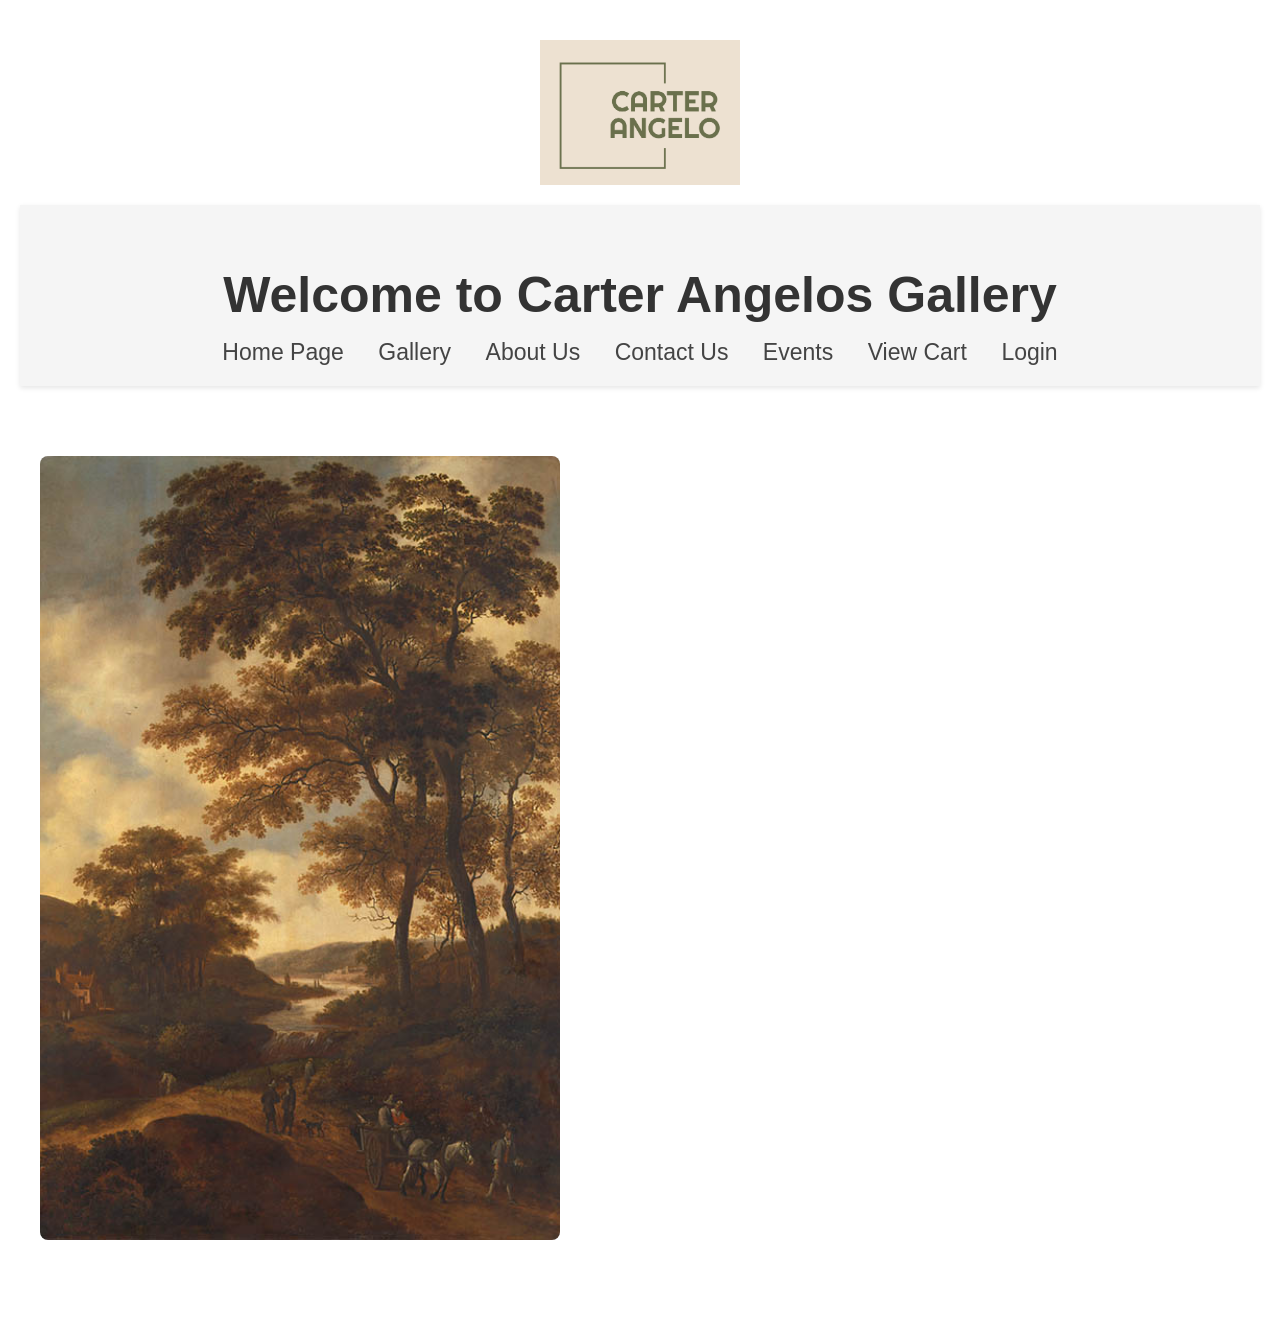
<file: index.html>
<!DOCTYPE html>
<html>
    <head>
        <title>Home</title>
        <link rel="stylesheet" type="text/css" href="Styles.css">
    </head>
    <body>

        <img class="logo" src="Images/Logo.png" width="200" height="auto"/>
		<nav>
			<h1> Welcome to Carter Angelos Gallery</h1>
			<a href="index.html">Home Page</a>
			<a href="Gallery.html">Gallery</a>
			<a href="about_us.html">About Us</a>
			<a href="Contact.html">Contact Us</a>
            <a href="Events.html">Events</a>
            <a href="Cart.html">View Cart</a>
            <a href="LogIn.html">Login</a>
        </nav>
        <div class="Main-content">
            <div class="slideshow">
                <div class="slides">
                <div class="slide"><img src="Images/trees_web.jpg" alt="Slide 1"></div>
                <div class="slide"><img src="Images/flowers_web.jpg" alt="Slide 2"></div>
                <div class="slide"><img src="Images/antique_web.jpg" alt="Slide 3"></div>
                </div>
            </div>
          <video class="video" width="640" height="360" autoplay muted loop>
            <source src="Video/Gallery Video.mp4" type="video/mp4">
          </video>
        </div>
        
    </body>
</html>
</file>
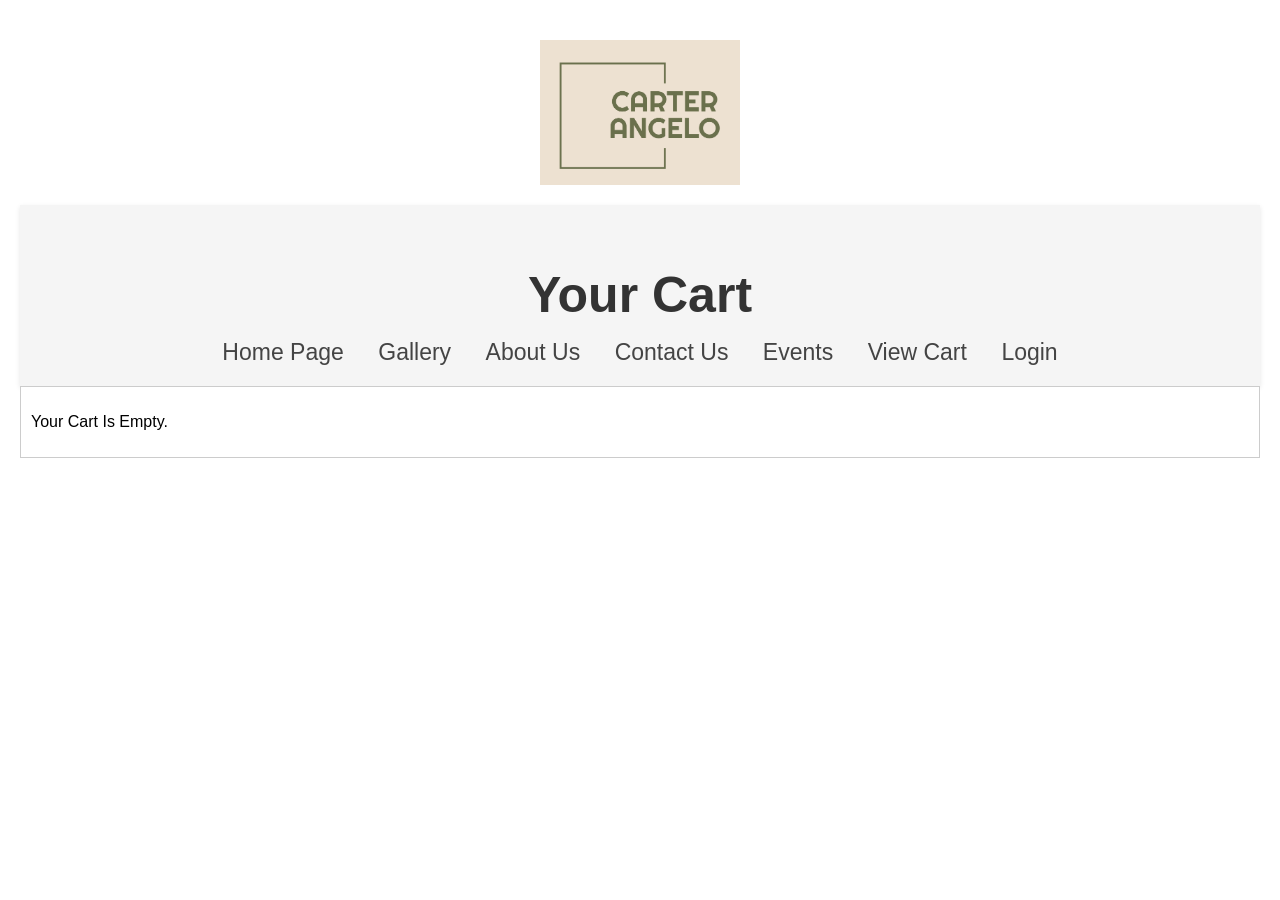
<file: Cart.html>
<!DOCTYPE html>
<html>
    <head>
        <title>Your Cart</title>
        <link rel="stylesheet" type="text/css" href="Styles.css">
    </head>
    <body>

        <img class="logo" src="Images/Logo.png" width="200" height="auto"/>
		<nav>
			<h1>Your Cart</h1>
			<a href="index.html">Home Page</a>
			<a href="Gallery.html">Gallery</a>
			<a href="about_us.html">About Us</a>
			<a href="Contact.html">Contact Us</a>
            <a href="Events.html">Events</a>
            <a href="Cart.html">View Cart</a>
            <a href="LogIn.html">Login</a>
        </nav>

            <div id="cart-items"></div>
            <h3 id="total-price"></h3>

        <script>
            function loadCart(){
                const cart = JSON.parse(localStorage.getItem('cart')) || [];
                const container = document.getElementById('cart-items');
                const totalDisplay = document.getElementById('total-price');
                container.innerHTML = '';
                let total = 0;

                if (cart.length === 0){
                    container.innerHTML = '<p> Your Cart Is Empty.</p>';
                    totalDisplay.textContent = '';
                    return;
                }

                cart.forEach((item, index) => {
                    total += item.price;
                    container.innerHTML += `
                        <div class="cart-item">
                            <strong>${item.title}</strong> : £${item.price}
                            <button onclick="removeFromCart(${index})"> Remove</button>
                        </div>
                    `;
                });

                totalDisplay.textContent = 'Total: £' + total.toFixed(2);
            }

            function removeFromCart(index){
                let cart = JSON.parse(localStorage.getItem('cart')) || [];
                cart.splice(index, 1);
                localStorage.setItem('cart', JSON.stringify(cart));
                loadCart();
            }

            window.onload = loadCart;
        </script>

    </body>
</html>
</file>
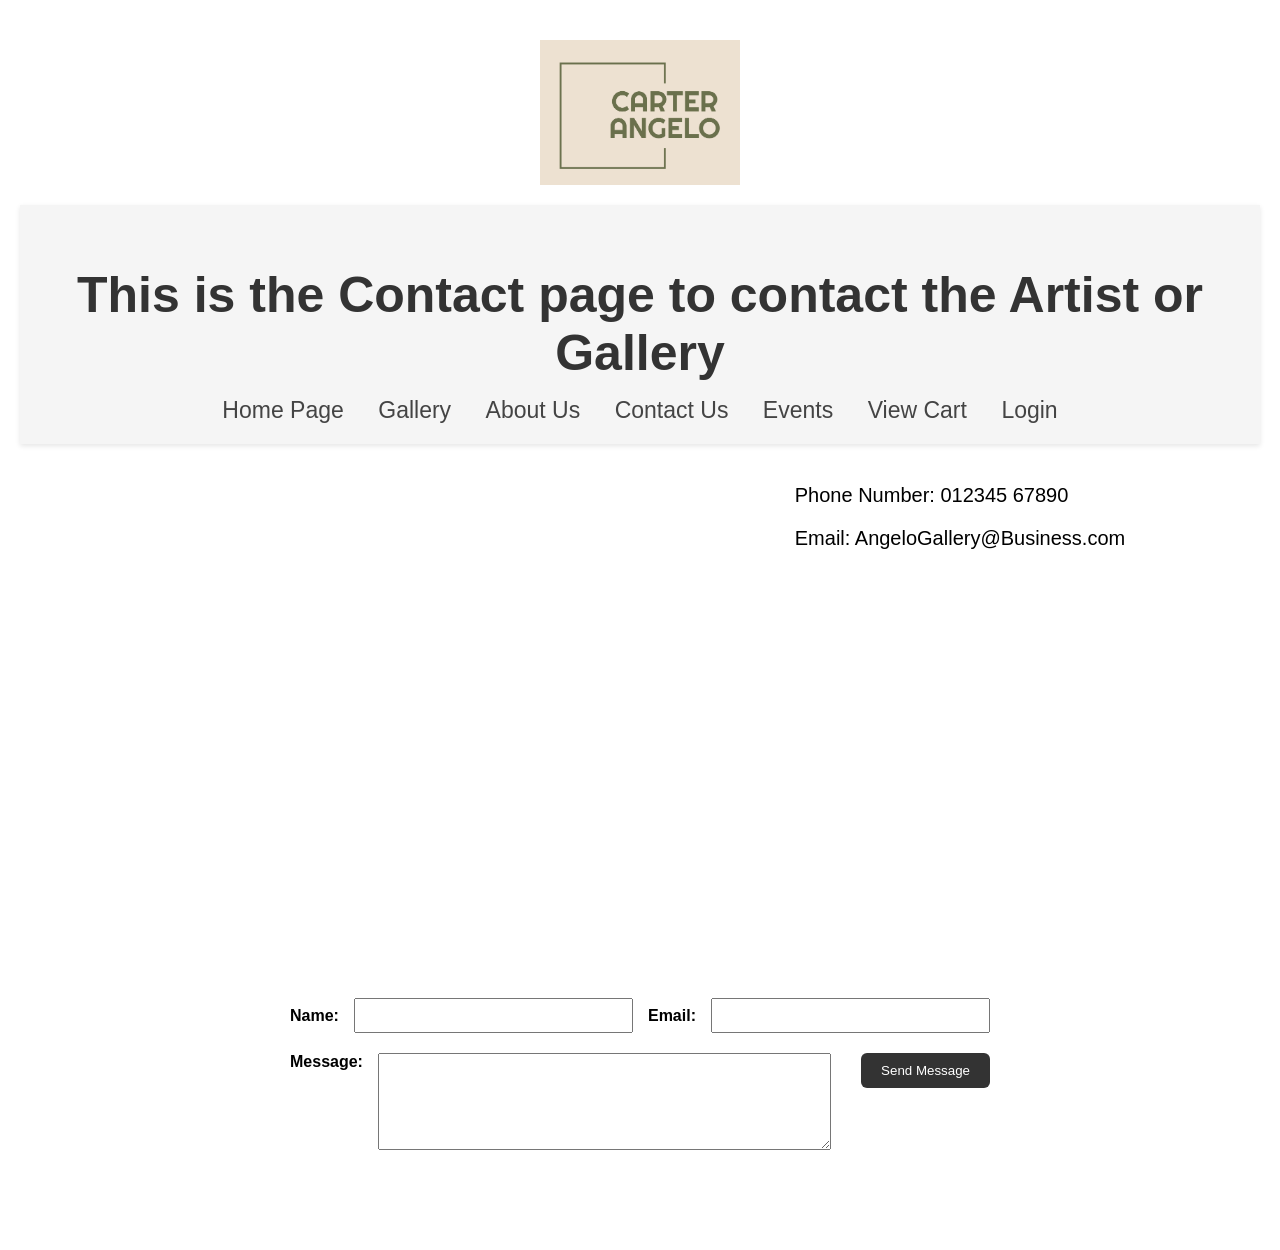
<file: Contact.html>
<!DOCTYPE html>
<html>
    <head>
        <title>Contact</title>
		<link rel="stylesheet" type="text/css" href="Styles.css">
    </head>
    <body>
        <img class="logo" src="Images/Logo.png" width="200" height="auto"/>
		
		<nav>
			<h1> This is the Contact page to contact the Artist or Gallery</h1>
			<a href="index.html">Home Page</a>
			<a href="Gallery.html">Gallery</a>
			<a href="about_us.html">About Us</a>
			<a href="Contact.html">Contact Us</a>
			<a href="Events.html">Events</a>
			<a href="Cart.html">View Cart</a>
			<a href="LogIn.html">Login</a>
		</nav>
		<div class="Contact-Container">
			<div class="Map">
				<iframe src="https://www.google.com/maps/embed?pb=!1m18!1m12!1m3!1d1027.3247565111405!2d-0.8993749346614527!3d52.23604846139875!2m3!1f0!2f0!3f0!3m2!1i1024!2i768!4f13.1!3m3!1m2!1s0x48770eddfbdda51d%3A0x90ce45ea81fcb001!2s201%20Woolmonger%20St%2C%20Northampton%20NN1%201PB!5e0!3m2!1sen!2suk!4v1745593137136!5m2!1sen!2suk" width="600" height="450" style="border:0;" allowfullscreen="" loading="lazy" referrerpolicy="no-referrer-when-downgrade"></iframe>
			</div>
			<div class="contact-info">
				<p class="Number"> Phone Number: 012345 67890</p>
				<p class="Email"> Email: AngeloGallery@Business.com</p>
			</div>
		</div>
		<form class = Form>
			<div class="formfirst">
				<label for="name"> Name:</label>
				<input type="text" id="name" name="name" required>

				<label for="email"> Email:</label>
				<input type="email" id="email" name="email" required>
			</div>
			<div class="formfirst formsecond">
				<label for="message"> Message:</label>
				<textarea id="message" name="message" rows="5" required></textarea>

				<button type="submit">Send Message</button>
			</div>
				

					
				
		</form>
    </body>
</html>
</file>
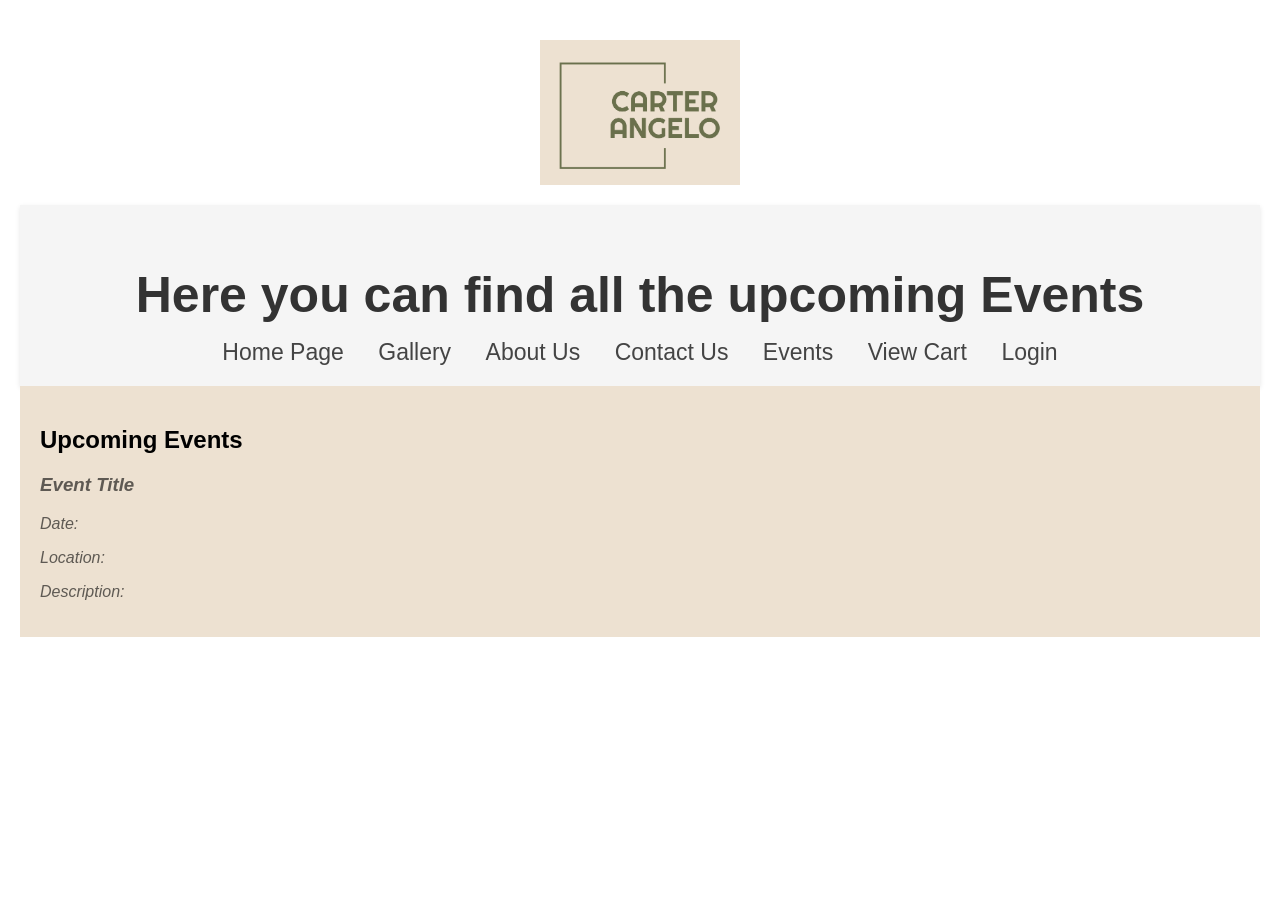
<file: Events.html>
<!DOCTYPE html>
<html>
    <head>
        <title>Home</title>
        <link rel="stylesheet" type="text/css" href="Styles.css">
    </head>
    <body>

        <img class="logo" src="Images/Logo.png" width="200" height="auto"/>
		<nav>
			<h1> Here you can find all the upcoming Events</h1>
			<a href="index.html">Home Page</a>
			<a href="Gallery.html">Gallery</a>
			<a href="about_us.html">About Us</a>
			<a href="Contact.html">Contact Us</a>
            <a href="Events.html">Events</a>
            <a href="Cart.html">View Cart</a>
            <a href="LogIn.html">Login</a>
        </nav>
        <section id="events"> 
            <h2>Upcoming Events</h2>

            <div class="event card placeholder">
                <h3> Event Title</h3>
                <p>Date: </p>
                <p>Location: </p>
                <p>Description: </p>
            </div>
        </section>
    </body>
</html>
</file>
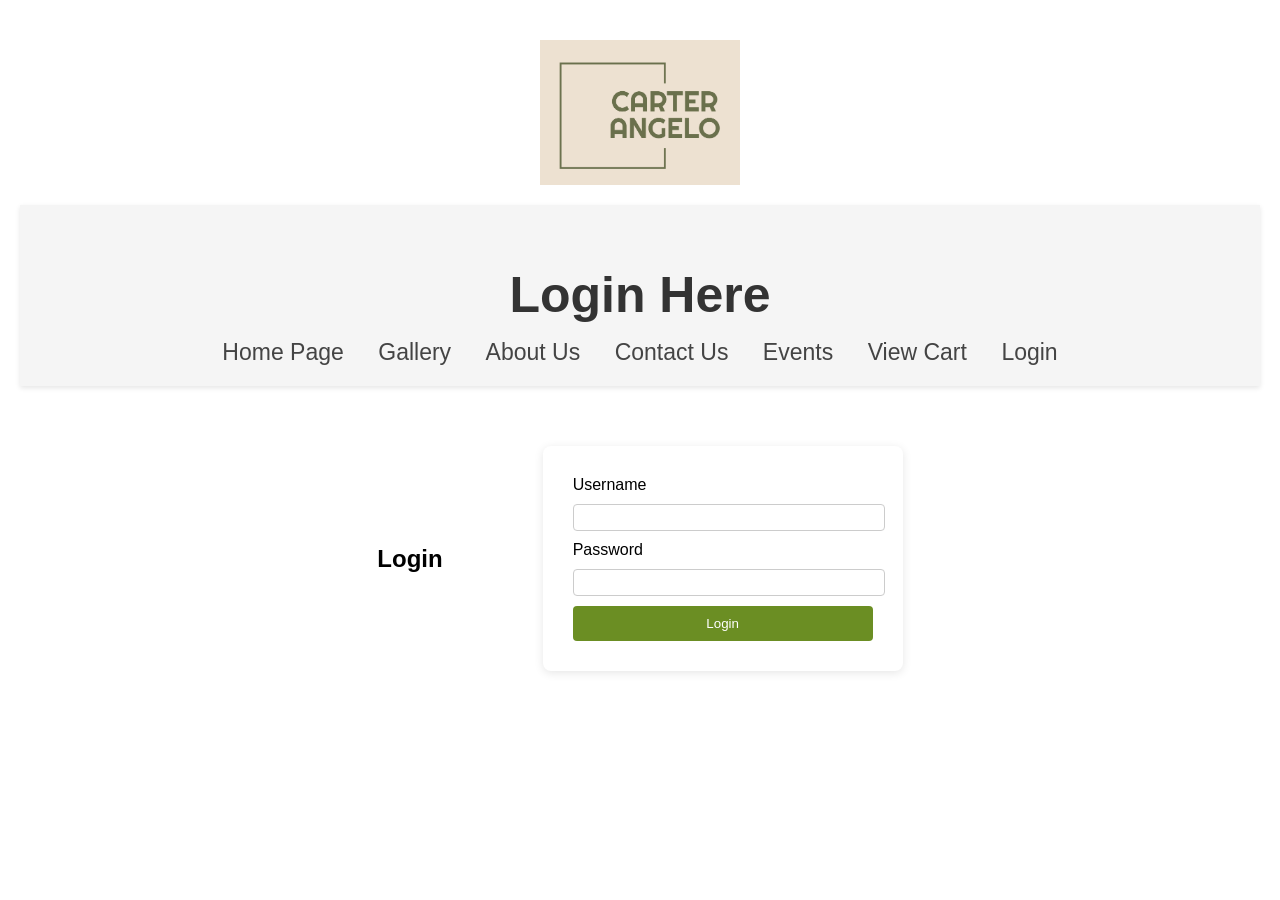
<file: LogIn.html>
<!DOCTYPE html>
<html>
    <head>
        <title>LogIn</title>
        <link rel="stylesheet" type="text/css" href="Styles.css">
    </head>
    <body>

        <img class="logo" src="Images/Logo.png" width="200" height="auto"/>
		<nav>
          <h1>Login Here</h1>
			<a href="index.html">Home Page</a>
			<a href="Gallery.html">Gallery</a>
			<a href="about_us.html">About Us</a>
			<a href="Contact.html">Contact Us</a>
            <a href="Events.html">Events</a>
            <a href="Cart.html">View Cart</a>
            <a href="LogIn.html">Login</a>
		</nav>


    <div class="login-container">
        <h2>Login</h2>
        <form id="login-Form">
            <div>
                <label for="username">Username</label>
                <input type="text" id="username" required />
            </div>
            <div>
                <label for="password">Password</label>
                <input type="password" id="password" required />
            </div>
            <button type="submit">Login</button>
        </form>
        <p id="error-message" style="color:red; display:none;">Invalid username or password</p>
    </div>

    <script>
    document.getElementById('login-Form').addEventListener('submit', function(event) {
        event.preventDefault();
    
        const validUsername = 'User';
        const validPassword = 'Pass';
    
        const username = document.getElementById('username').value;
        const password = document.getElementById('password').value;

        if (username === validUsername && password === validPassword) {
            alert('Login successful!');
            window.location.href = 'Index.html';
        } 
        else {
            document.getElementById('error-message').style.display = 'block';
        }
    });</script>
</body>
</html>
</file>
<file: Styles.css>
h1{ 
    position: static;
    bottom: 50px;
    left: 250px;
    
}
.image-gallery {
  display: flex;
  flex-wrap: wrap;
  justify-content: center;
  gap: 20px;
  padding: 20px;
}

.image-item {
  flex: 1 1 300px;
  max-width: 400px;
  text-align: center;
}

.image-item img {
  width: 100%;
  height: auto;
  display: block;
  border-radius: 8px;
}

img.logo {
  display: block;
  margin: 20px auto;
  width: 20%;
  max-width: 200px;
}
nav {
  text-align: center;
  background-color: #f5f5f5;
  padding: 20px 0;
  box-shadow: 0 2px 5px rgba(0,0,0,0.1);
  font-family: 'Segoe UI', sans-serif;
}

nav h1 {
  margin-bottom: 15px;
  font-size: 50px;
  color: #333;
}

nav a {
  margin: 0 15px;
  text-decoration: none;
  color: #444;
  font-weight: 500;
  font-size: 23px;
  transition: color 0.3s, border-bottom 0.3s;
  padding-bottom: 4px;
}

nav a:hover {
  color: #007BFF;
  border-bottom: 2px solid #007BFF;
}

.slideshow {
  position: relative;
  width: 100%;
  max-width: 900px;
  height: 600px;
  margin: 50px auto;
  overflow: hidden;
  border-radius: 8px;
}

.slides {
  display: flex;
  width: 100%;
  height: 100%;
  animation: slide 8s infinite;
}

.slide {
  width: 100%;
  flex-shrink: 0;
}

.slide img {
  width: 100%;
  height: 100%;
  object-fit: cover;
}

@keyframes slide {
  0% { transform: translateX(0); }
  33.33% { transform: translateX(0); }
  44.44% { transform: translateX(-100%); }
  77.77% { transform: translateX(-100%); }
  88.88% { transform: translateX(-200%); }
  100% { transform: translateX(-200%); }
}



.Contact-Container {
  display: flex;
  flex-wrap: wrap;
  justify-content: center;
  align-items: flex-start;
  gap: 40px;
  padding: 20px;
}
.map iframe{
  width:100%;
  max-width: 500px;
  height: 300px;
}
.contact-info{
  max-width: 400px;
  font-size: 20px;
}
.contact-info p{
  margin-bottom: 20px;
}


body {
  font-family: Arial, sans-serif;
}

.image-gallery {
  display: flex;
  flex-wrap: wrap;
  justify-content: space-between;
  gap: 20px;
  padding: 20px;
}

.image-item {
  flex: 1 1 calc(33.333% - 20px);
  max-width: 400px;
  text-align: center;
}

.image-item img {
  width: 100%;
  height: auto;
  display: block;
}

.image-item img:hover {
  transform: scale(1.05);
}



.modal {
  display: none;
  position: fixed;
  top: 0;
  left: 0;
  width: 100%;
  height: 100%;
  background-color: rgba(0, 0, 0, 0.7);
  justify-content: center;
  align-items: center;
  z-index: 1000;
  cursor: pointer;
}


.modal img {
  max-width: 80%;
  max-height: 80%;
  object-fit: contain;
  cursor: default;
  pointer-events: none;
}


.close-btn {
  position: absolute;
  top: 20px;
  right: 20px;
  font-size: 30px;
  color: #fff;
  background-color: transparent;
  border: none;
  cursor: pointer;
  z-index: 1001;
}


.image-item p {
  text-align: center;
  font-size: 14px;
  margin-top: 10px
}



.Form{
  max-width: 700px;
  margin: 40px auto;
  padding: 20px;
  background: white;
  border-radius: 10px;
  font-family: sans-serif;
}
.formfirst{
  display: flex;
  align-items: center;
  margin-bottom: 20px;
  gap: 15px;
}
.formfirst label{
  white-space: nowrap;
  font-weight: bold;
}
.formfirst input{
  padding: 8px;
  flex: 1;
}
.formsecond{
  align-items: flex-start
}
.formsecond textarea{
  flex: 1;
  padding: 10px;
  resize: vertical;
}
.formsecond button{
  margin-left: 15px;
  padding: 10px 20px;
  background-color: #333;
  color: white;
  border: none;
  border-radius: 6px;
  cursor: pointer;
  height: fit-content;
}


.cart {
  max-width: 700px;
  margin: 30px auto;
  padding: 20px;
  background: #f9f9f9;
  border-radius: 8px;
}
#cart-items{
  margin-bottom: 15px;
  padding: 10px;
  background: #fff;
  border: 1px solid #ccc;
  display: flex;
  justify-content: space-between;
  align-items: center;
}
#cart-items button{
  background-color: #b22222;
  color: white;
  border: none;
  padding: 6px 10px;
  cursor: pointer;
  border-radius: 4px;
}


#events{
  padding: 20px;
  background-color: #EDE1D1;
}

.event card{
  background-color: #f5f5f5;
  border: 1px solid #ccc;
  padding: 15px;
  margin-bottom: 20px;
  border-radius: 5px;
  box-shadow: 1px 1px 5px rgba(0,0,0,0.1);
}
.placeholder {
  opacity: 0.6;
  font-style: italic;
}



.login-container {
  display: flex;
  justify-content: center;
  align-items: center;
  gap: 100px;
  padding: 60px 20px;
}

#login-Form {
  background: white;
  padding: 30px;
  border-radius: 8px;
  box-shadow: 0 2px 10px rgba(0,0,0,0.1);
  width: 300px;
}

#login-Form input {
  width: 100%;
  padding: 5px;
  margin: 10px 0;
  border: 1px solid #ccc;
  border-radius: 4px;
}

#login-Form button {
  width: 100%;
  padding: 10px;
  background:  olivedrab ;
  border: none;
  color: white;
  border-radius: 4px;
}



body {
  font-family: Arial, sans-serif;
  margin: 0;
  padding: 20px;
  background-color: #fff;
}

.section {
  display: flex;
  align-items: center;
  justify-content: center;
  margin: 40px 0;
  gap: 30px;
}

.section.reverse {
  flex-direction: row-reverse;
}

.text-box {
  max-width: 400px;
  font-size: 18px;
  line-height: 1.6;
}

.image-box img {
  max-width: 400px;
  height: auto;
  border-radius: 8px;
}

.Main-content{
  display: flex;
  flex-wrap: wrap;
  justify-content: center;
  align-items: flex-start;
  gap: 40px;
  padding: 20px;
}
.slideshow {
  flex: 1 1 400px;
  max-width: 600px;
  height: auto;
}
.video {
  max-width: 100%;
  height: auto ;
  border-radius: 8px;
  margin-top: 50px;
}
</file>
